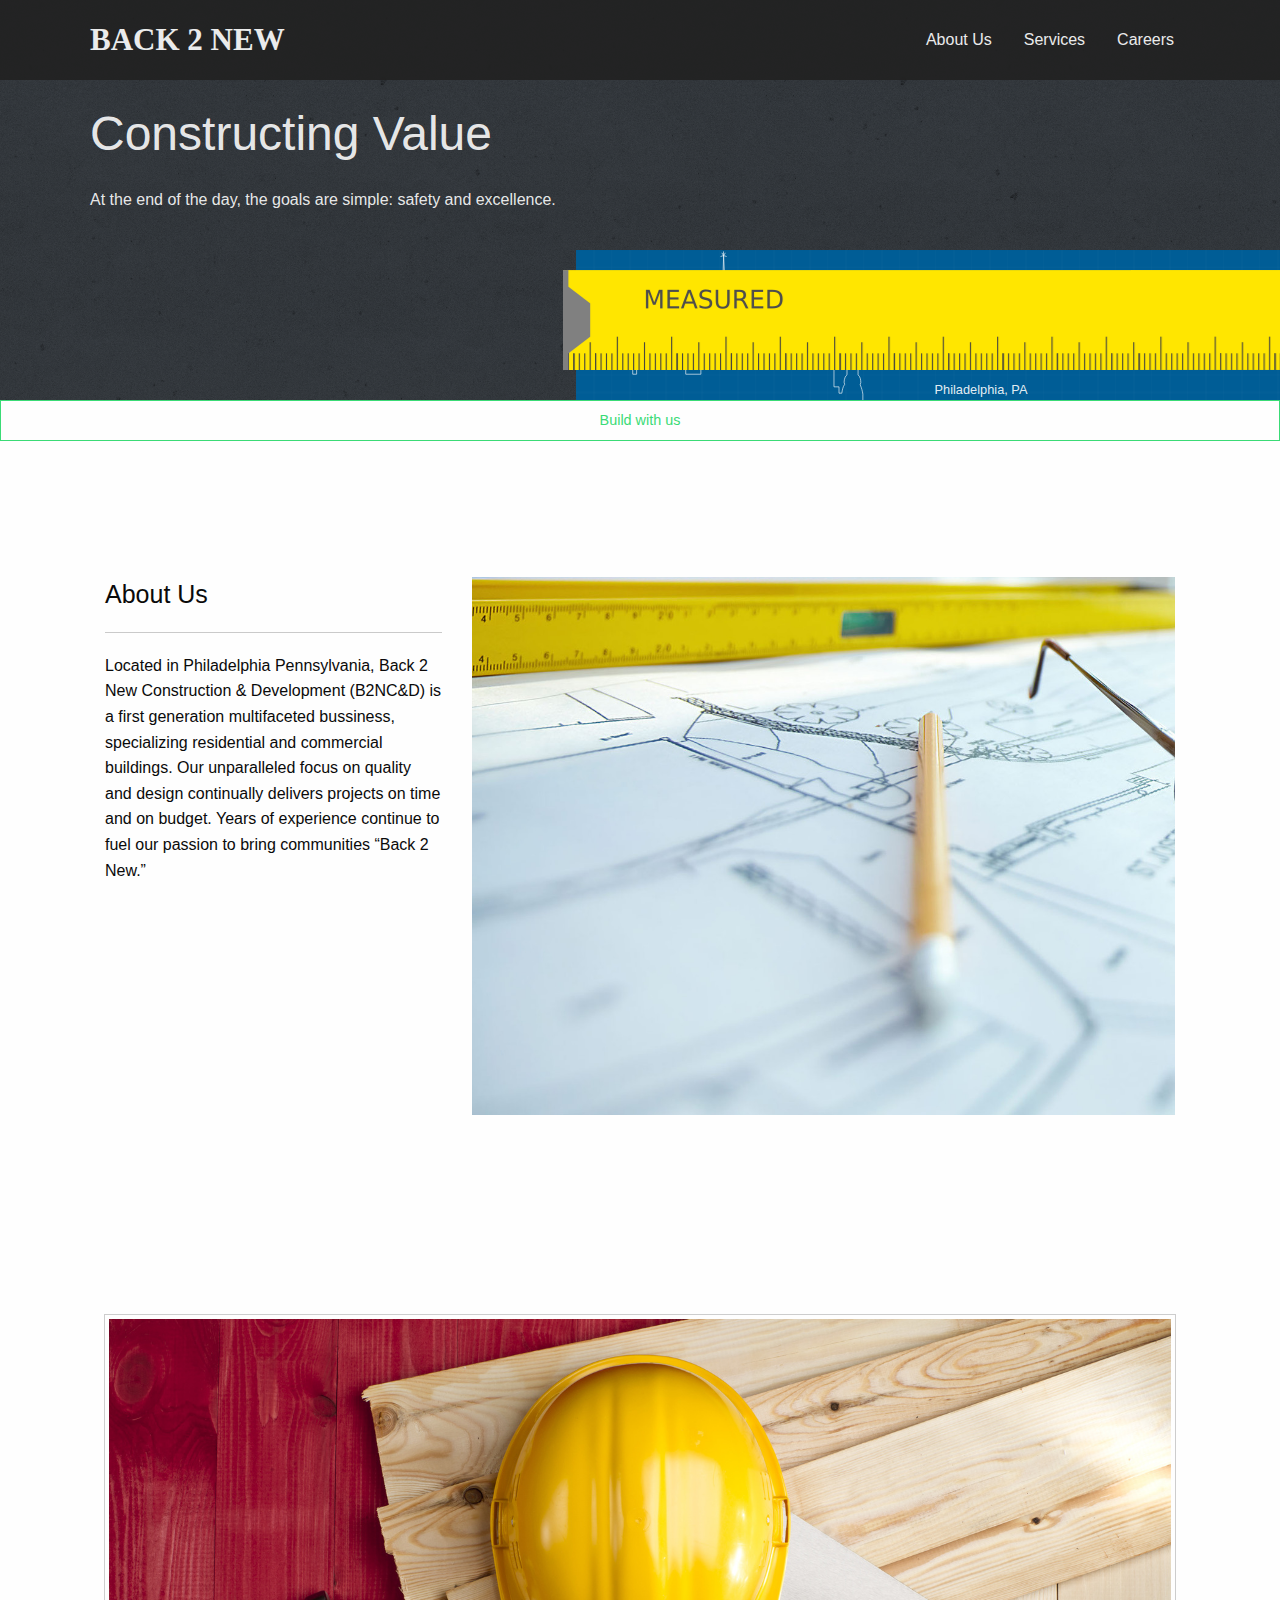
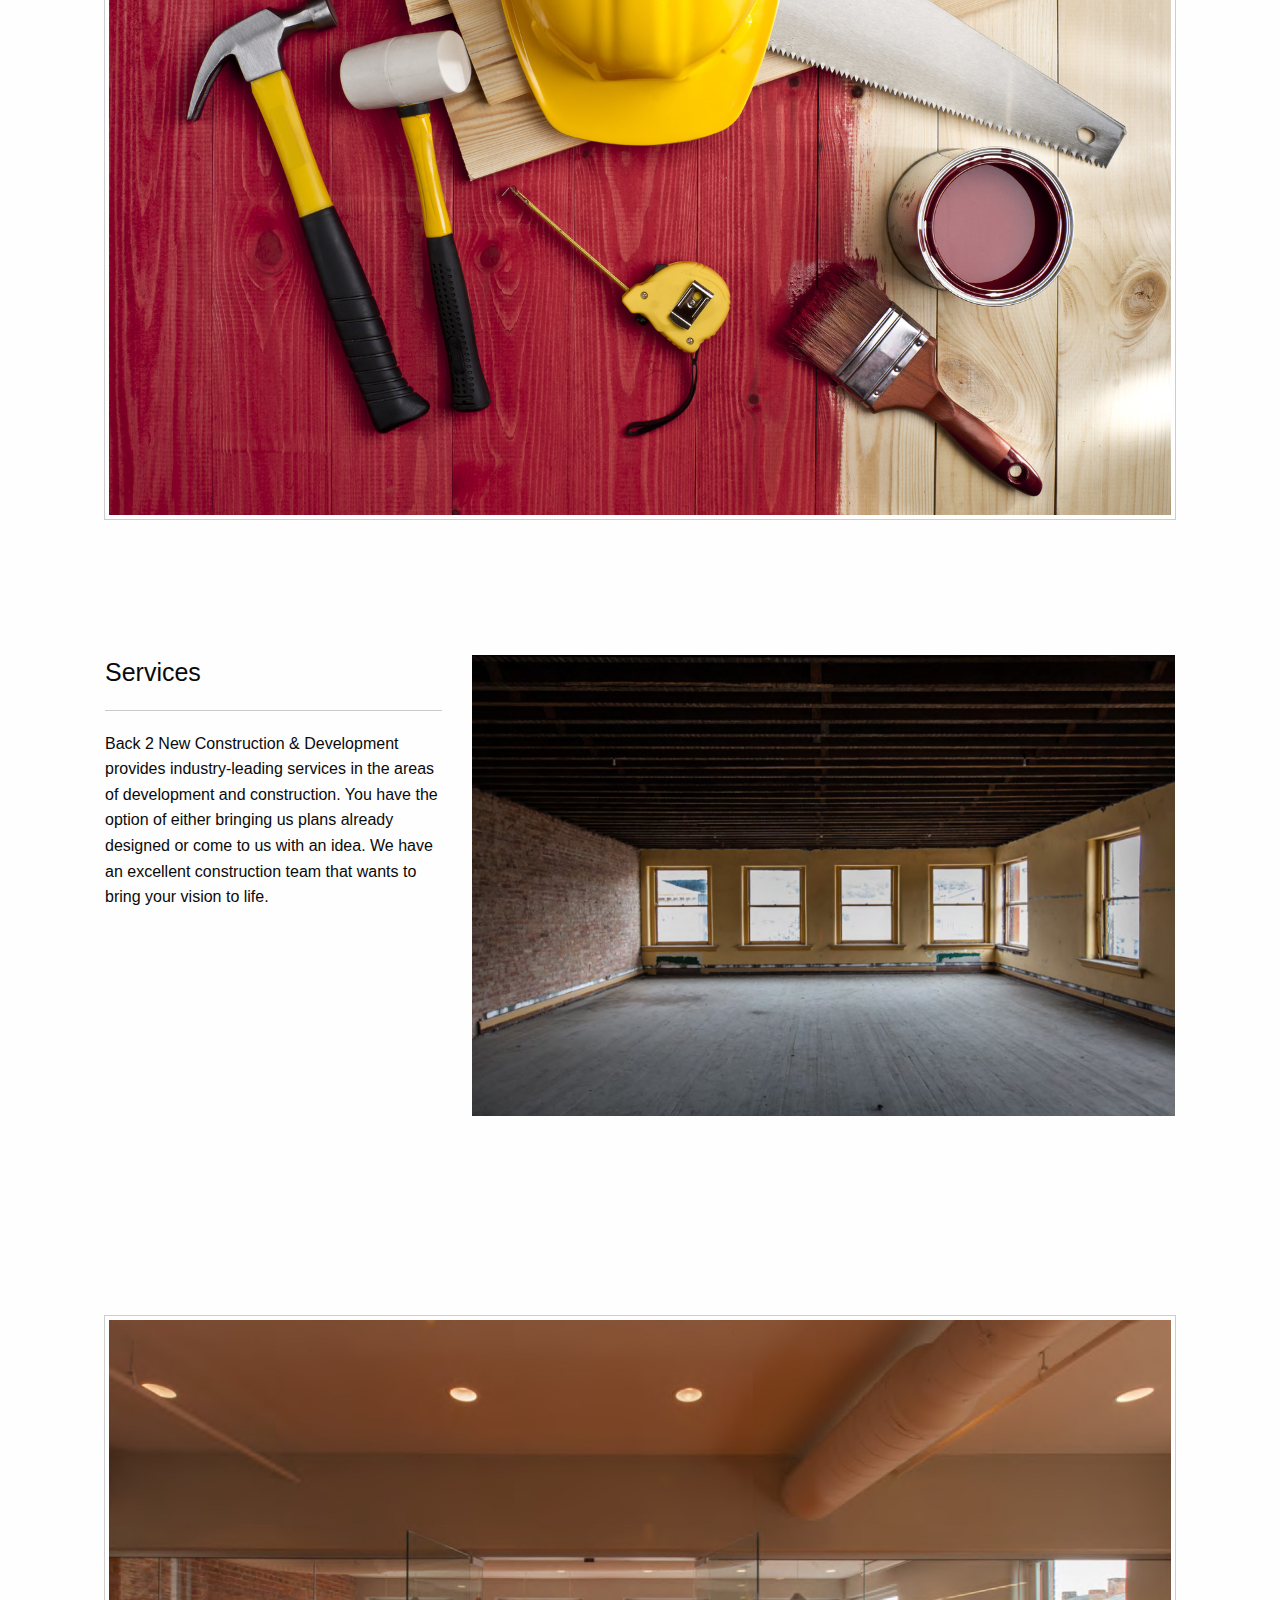
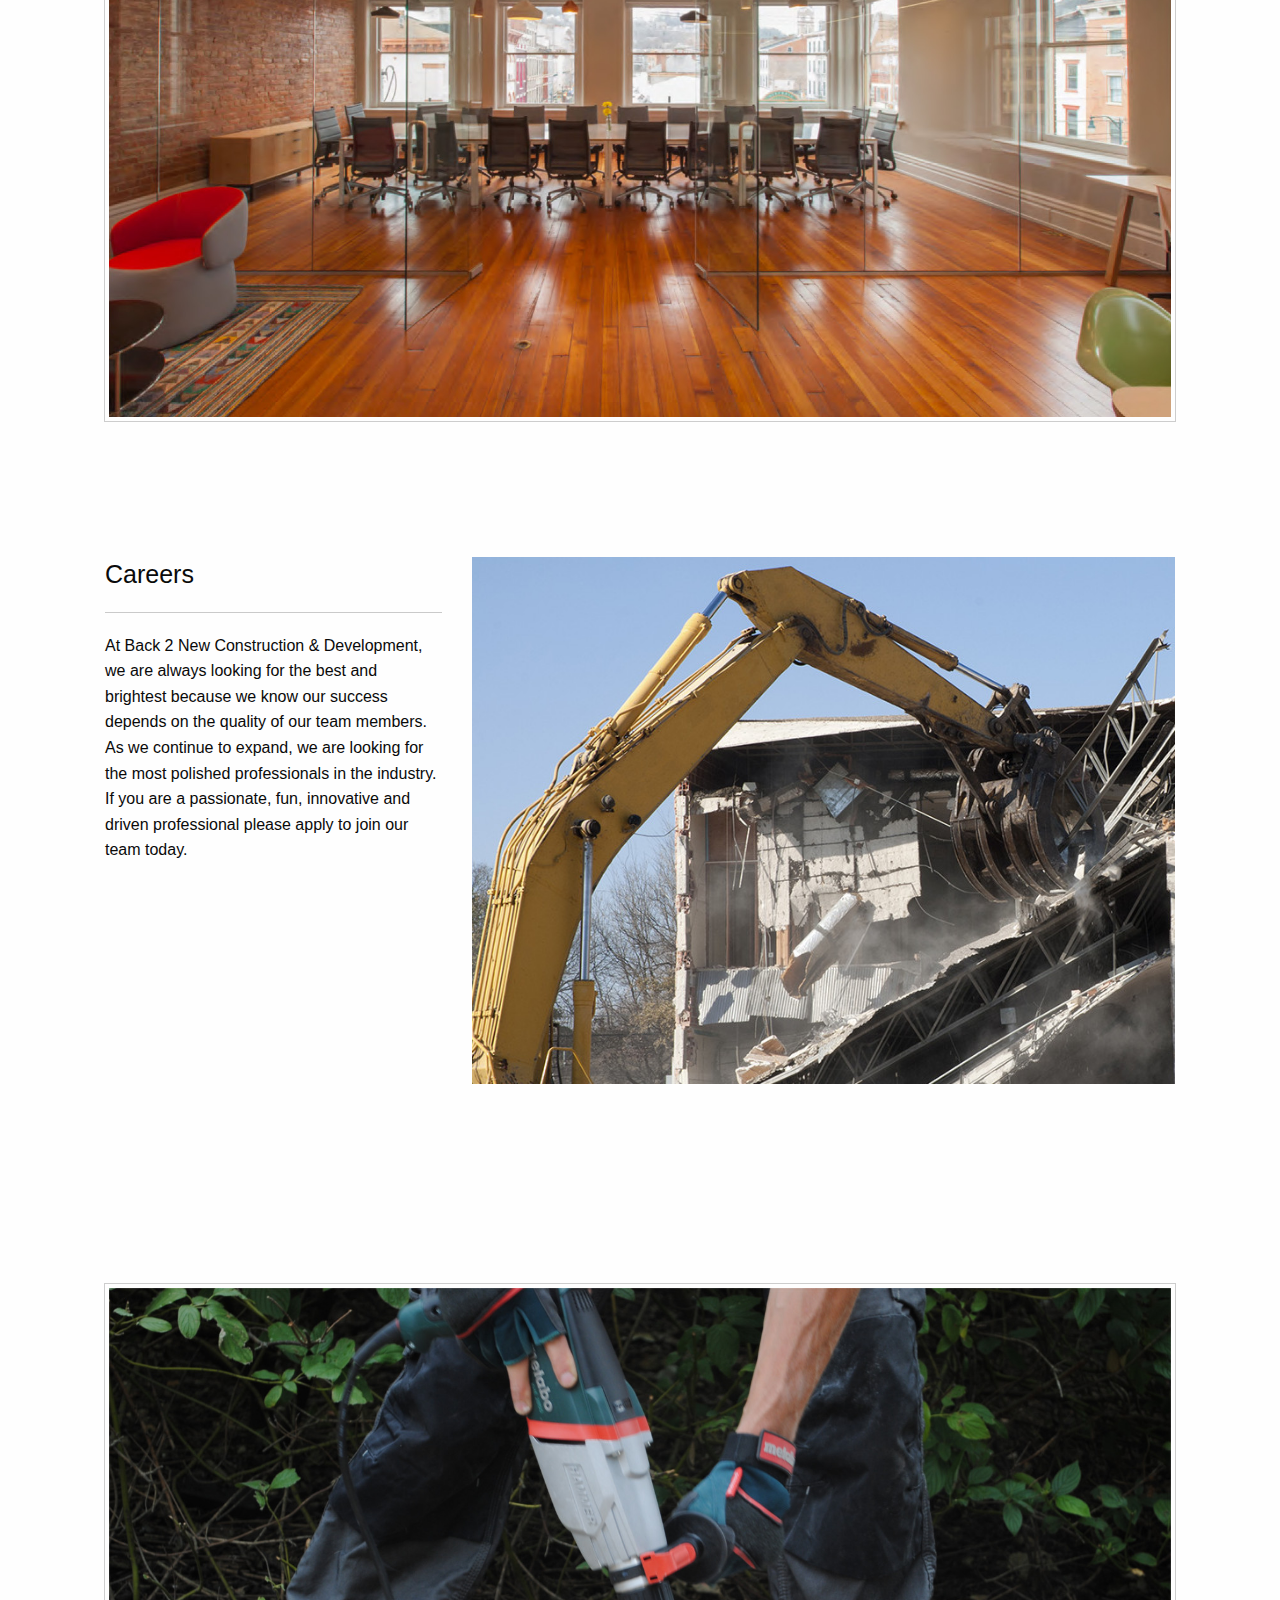
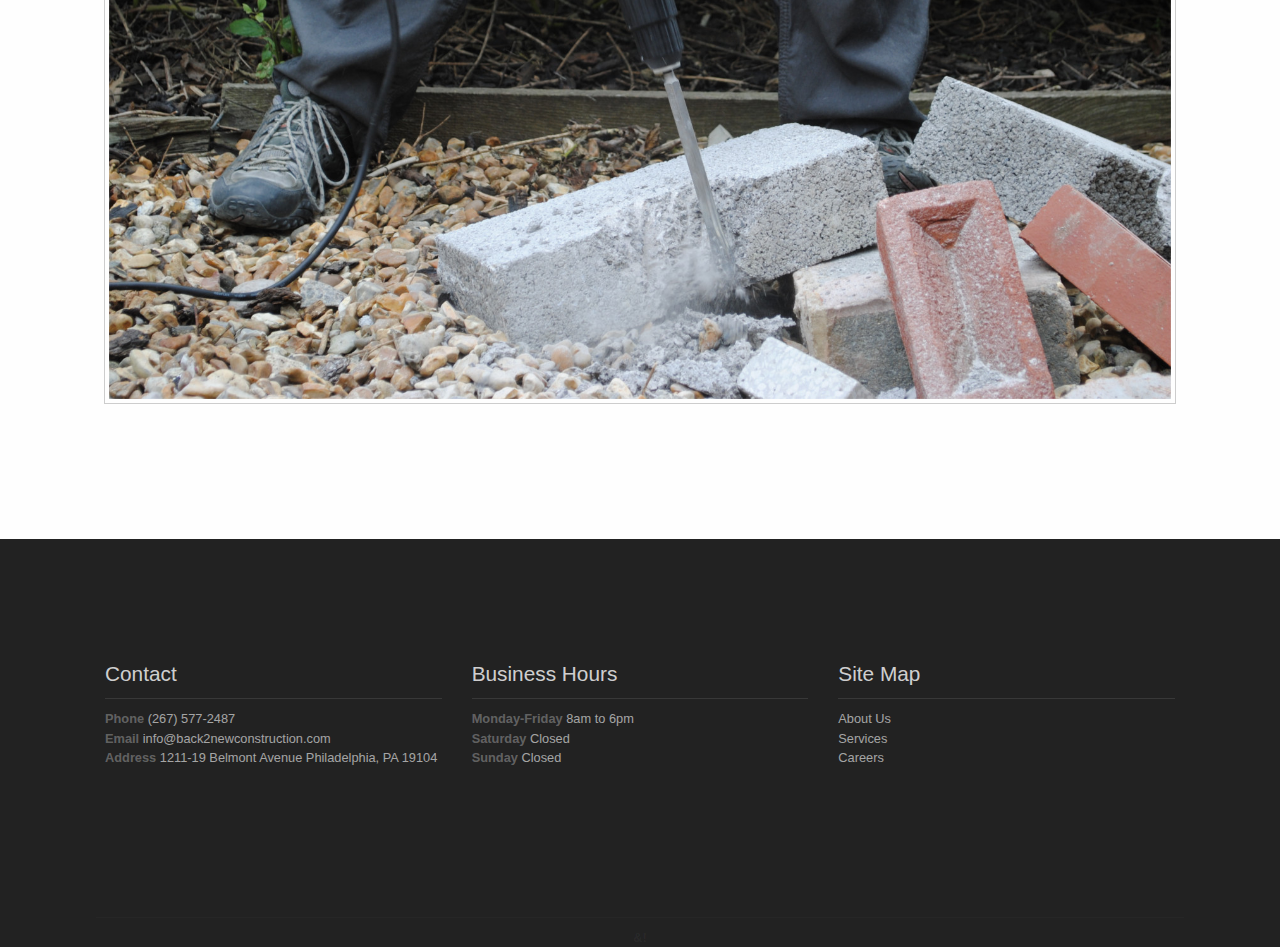
<file: index.html>
<!doctype html>
<html class="no-js" lang="en" dir="ltr">
  <head>
    <meta charset="utf-8">
    <link rel="shortcut icon" href="favicon32.png">
    <meta http-equiv="x-ua-compatible" content="ie=edge">
    <meta name="viewport" content="width=device-width, initial-scale=1.0">
    <title>Back 2 New | Construction</title>
    <link rel="stylesheet" href="assets/css/foundation.css">
    <link rel="stylesheet" href="assets/css/dynamic.css">
    <link rel="stylesheet" href="assets/css/mystyles.css">
  </head>
  <body>

    <!-- MOBILE NAVIGATION-->
    <div class="title-bar show-for-small-only">
      <span class="title-bar-title site-logo-mobile">BACK 2 NEW</span>
      <div class="title-bar-right">
	<!-- DYNAMIC BUTTON -->
	<div class="mobilesidemenu hamburger">
	  <input type="checkbox" id="togglebox" />
	  <!-- Modify anything inside the NAV element -->
	  <nav id="msidemenu">
		  <h2>Site Navigation</h2>
		  <ul>
		  <li><a href="#about">About US</a></li>
		  <li><a href="#services">Services</a></li>
		  <li><a href="#careers">Careers</a></li>
		  <li><a href="#contact">Contact</a></li>
		  </ul>
		  
		  <h2></h2>
		  <p></p>
		  <div class="truck"></div>
		  
		  <label for="togglebox" id="navtoggler"></label>
	  </nav>
	  
	  <div class="overlay"><label for="togglebox"></label></div>
	  <label class="toggler" id="maintoggler" for="togglebox"></label>
	</div><!-- hamburger -->

      </div><!--title-bar-right-->
    </div><!--/title-bar-->

    <!-- DESKTOP NAVIGATION -->
    <nav class="top-bar nav-desktop">
      <div class="wrap">
	<div class="top-bar-left">
	  <h3 class="site-logo">BACK 2 NEW</h3>
	</div>
	<div class="top-bar-right">
	  <ul class="menu menu-desktop">
	    <li><a href="#about">About Us</a></li>
	    <li><a href="#services">Services</a></li>
	    <li><a href="#careers">Careers</a></li>
	  </ul>
	</div>
      </div><!--/wrap-->
    </nav><!--/top-bar-->


    <!-- HERO SECTION -->
    <section class="hero"> 
      <div class="wrap">
	<h1>Constructing Value</h1>
	<p>At the end of the day, the goals are simple: safety and excellence.</p>
	<div class="tapewrapper"></div>
	<div class="blueprints"><p>Philadelphia, PA</p></div>
      </div><!--/wrap-->
    </section><!--/hero-->
    <a href="#about" class="success hollow button action">Build with us</a>

    <!-- MAIN SECTION -->
    <section class="main"> 
      <div class=wrap>

	<!-- ABOUT -->
	<div class="row zone" id="about">
	  <div class="medium-4 columns">
	    <h4>About Us</h4>
	    <hr>
	    <p>Located in Philadelphia Pennsylvania, Back 2 New Construction & 
	    Development (B2NC&D) is a first generation multifaceted bussiness, 
	    specializing residential and commercial buildings. Our  
	    unparalleled focus on quality and design continually delivers 
	    projects on time and on budget.  Years of experience continue to 
	    fuel our passion to bring communities “Back 2 New.”</p>
	  </div>
	  <div class="medium-8 columns">
	    <img src="assets/img/plans.jpg" alt="Box View">
	  </div>
	</div><!--/row-->
	<!-- ABOUT SEPARATOR -->
	<div class="row medium-up-1 seperator">
	  <div class=column>
	    <img src="assets/img/tools-1593.jpg" class="thumbnail" alt="Box View">
	  </div>
	</div><!--/row-->

	<!-- SERVICES -->
	<div class="row zone" id="services">
	  <div class="medium-4 columns">
	    <h4>Services</h4>
	    <hr>
	    <p>Back 2 New Construction & Development provides industry-leading 
	    services in the areas of development and construction.  You have the 
	    option of either bringing us plans already designed or come to us 
	    with an idea.  We have an excellent construction team that wants 
	    to bring your vision to life.</p>
	  </div>
	  <div class="medium-8 columns">
	    <a href="assets/img/before-1680.jpg">
	    <img src="assets/img/before-1680.jpg" alt="Box View">
	    </a>
	  </div>
	</div><!--/row-->
	<!-- SERVICES SEPARATOR -->
	<div class="row medium-up-1 seperator">
	  <div class=column>
	    <a href="assets/img/after-1680.jpg">
	    <img src="assets/img/after-1680.jpg" class="thumbnail" alt="Box View">
	    </a>
	  </div>
	</div><!--/row-->

	<!-- CAREERS -->
	<div class="row zone" id="careers">
	  <div class="medium-4 columns">
	    <h4>Careers</h4>
	    <hr>
	    <p>At Back 2 New Construction & Development, we are always looking 
	    for the best and brightest because we know our success depends on 
	    the quality of our team members. As we continue to expand, we are 
	    looking for the most polished professionals in the industry. If 
	    you are a passionate, fun, innovative and driven professional 
	    please apply to join our team today.</p>
	  </div>
	  <div class="medium-8 columns">
	    <img src="assets/img/demolition.jpg" alt="Box View">
	  </div>
	</div><!--/row-->
	<!-- CAREERS SEPARATOR -->
	<div class="row medium-up-1 seperator">
	  <div class=column>
	    <img src="assets/img/careerseperator.jpg" class="thumbnail" alt="Box View">
	  </div>
	</div><!--/row-->
      </div><!--/wrap-->
    </section><!--/main-->


    <!-- FOOTER -->
    <footer>
      <div class="wrap row small-up-1 medium-up-3 zone" id="contact">
	<div class="columns">
	  <h4>Contact</h4>
	  <hr>
	  <a href="tel:+12675772487"><span>Phone</span> (267) 577-2487</a>
	  <a href="mailto:Back2NewConstruction@gmail.com?subject=letsbuild"><span>Email</span> info@back2newconstruction.com</a>
	  <a href="#"><span>Address</span> 1211-19 Belmont Avenue Philadelphia, PA 19104</a>
	</div>
	<div class="columns">
	  <h4>Business Hours</h4>
	  <hr>
	  <a href="#"><span>Monday-Friday</span> 8am to 6pm</a>
	  <a href="#"><span>Saturday</span> Closed</a>
	  <a href="#"><span>Sunday</span> Closed</a>
	</div>
	<div class="columns">
	  <h4>Site Map</h4>
	  <hr>
	  <a href="#about">About Us</a>
	  <a href="#services">Services</a>
	  <a href="#careers">Careers</a>
	</div>
	<!-- EXTRA
	<div class="columns">
	    <h4>Social Media</h4>
	    <hr>
	    <a href="#">Facebook</a>
	    <a href="#">Twitter</a>
	    <a href="#">Linkedin</a>
	</div> -->

      </div><!--/wrap-->
      <div class="tm"><hr><a class="text-center" href="http://ampling.com"><span>&!</span></a></div>
	  </footer><!--/footer-->



    <!-- Core JavaScript
    ================================================== -->
    <!-- Placed at the end of the document so the pages load faster -->

    <script src="assets/js/vendor/jquery.js"></script>
    <script src="assets/js/vendor/what-input.js"></script>
    <script src="assets/js/vendor/foundation.js"></script>
    <script src="assets/js/app.js"></script>
  </body>
</html>
</file>
<file: assets/css/dynamic.css>
<style>

body {  /* fix webkit adjacent sibling bug */
  -webkit-animation: bugfix infinite 1s; 
}

@-webkit-keyframes bugfix { 
  from {padding:0;} 
  to {padding:0;} 
}

.mobilesidemenu {
    width: 0;
    /* width of main container doesn't need width */
}

.mobilesidemenu, .mobilesidemenu * {
    -moz-box-sizing: border-box;
    box-sizing: border-box;
}

.mobilesidemenu input[type="checkbox"] {
    /* checkbox used to toggle menu state */
    position: absolute;
    left: 0;
    top: 0;
    visibility: hidden;
}

.mobilesidemenu > label {
    /* Main label icon to toggle menu state */
    z-index: 100;
    display: block;
    position: relative;
    font-size: 10px;
    /* change font size to change label dimensions. Leave width/height below alone */
    width: 3.5em;
    height: 3em;
    top: 0;
    left: 0;
    background: white;
    text-indent: -1000px;
    border: 0.6em solid #222;
    /* border color */
    border-width: 0.6em 0;
    cursor: pointer;
    -moz-transition: all 0.3s ease-in-out;
    -webkit-transition: all 0.3s ease-in-out;
    transition: all 0.3s ease-in-out;
    /* transition for animating label */
}


.mobilesidemenu > label::before, .mobilesidemenu > label::after {
    /* inner stripes inside label */
    content: "";
    display: block;
    position: absolute;
    width: 100%;
    height: 0.6em;
    top: 50%;
    margin-top: -0.3em;
    left: 0;
    background: #222;
    /* stripes background color. Change to match border color of parent label above */
    -moz-transform: rotate(0);
    -webkit-transform: rotate(0);
    transform: rotate(0);
    -moz-transition: all 0.3s ease-in-out;
    -webkit-transition: all 0.3s ease-in-out;
    transition: all 0.3s ease-in-out;
    /* transition for flipping label */
}

.mobilesidemenu nav {
    /* NAV menu inside container */
    margin: 0;
    padding: 5px;
    position: fixed;
    text-transform: uppercase;
    border-right: 1px solid gray;
    font: bold 14px Verdana;
    width: 280px;
    /* width of nav menu */
    height: 100%;
    left: -280px;
    /* set left to -width of menu */
    top: 0;
    z-index: 10000;
		-webkit-transform: translate3d(0, 0, 0); /* trigger hardware acceleration */
		transform: translate3d(0, 0, 0);
    background: rgb(242,242,242);
    /* Old browsers */
    background: -moz-radial-gradient(center, ellipse cover, rgba(242,242,242,1) 0%, rgba(219,219,219,1) 100%);
    /* FF3.6+ */
    background: -webkit-gradient(radial, center center, 0px, center center, 100%, color-stop(0%,rgba(242,242,242,1)), color-stop(100%,rgba(219,219,219,1)));
    /* Chrome,Safari4+ */
    background: -webkit-radial-gradient(center, ellipse cover, rgba(242,242,242,1) 0%,rgba(219,219,219,1) 100%);
    /* Chrome10+,Safari5.1+ */
    background: -o-radial-gradient(center, ellipse cover, rgba(242,242,242,1) 0%,rgba(219,219,219,1) 100%);
    /* Opera 12+ */
    background: -ms-radial-gradient(center, ellipse cover, rgba(242,242,242,1) 0%,rgba(219,219,219,1) 100%);
    /* IE10+ */
    background: radial-gradient(ellipse at center, rgba(242,242,242,1) 0%,rgba(219,219,219,1) 100%);
    /* W3C */
    -moz-transition: all 0.3s ease-in-out;
    -webkit-transition: all 0.3s ease-in-out;
    transition: all 0.3s ease-in-out;
    /* transition for animating nav in and out */
}


.mobilesidemenu nav h2 {
    color: #222;
    margin-bottom: 10px;
    border-bottom: 2px solid #73462d;
}

.mobilesidemenu ul {
    /* UL menu inside container */
    list-style: none;
    margin: 0;
    padding: 0;
}

.mobilesidemenu li {
}


.mobilesidemenu li a {
    display: block;
    text-decoration: none;
    font-size: 1.4em;
    /* font size of menu links */
    border-left: 8px solid silver;
    border-bottom: 1px solid #c1c1c1;
    color: #3b3b3b;
    margin: 0;
    padding: 12px;
}

.mobilesidemenu li a:active {
    background: #222;
    color: white;
}


.mobilesidemenu nav label {
    /* label button inside nav to close menu */
    cursor: pointer;
    position: absolute;
    text-transform: lowercase;
    right: 0;
    top: 0;
    -moz-border-radius: 0 0 0 40px;
    -webkit-border-radius: 0 0 0 40px;
    border-radius: 0 0 0 40px;
    width: 40px;
    height: 30px;
    background: #222;
    /* box-shadow: 0 0 5px gray;*/
    text-align: center;
}


.mobilesidemenu nav label::after {
    /* label button x */
    content: "x";
    color: white;
    display: block;
    font-size: 16px;
    margin-top: 2px;
    margin-left: 6px;
    -moz-transition: all 0.3s ease-in-out;
    -webkit-transition: all 0.3s ease-in-out;
    transition: all 0.3s ease-in-out;
}

.mobilesidemenu .overlay {
    /* overlay that covers entire page when menu is open */
    position: fixed;
    width: 100%;
    height: 100%;
    left: 0;
    top: 0;
    opacity: .6;
    background: #222;
    z-index: 1001;
    visibility: hidden;
}

.mobilesidemenu .overlay label {
    /* label of overlay that closes menu when clicked on */
    width: 100%;
    height: 100%;
    position: absolute;
}


.mobilesidemenu nav label:checked::after {
    /* state of NAV label::after when mouse moves over */
    -moz-transform: rotatey(180deg);
    -ms-transform: rotatey(180deg);
    -webkit-transform: rotatey(180deg);
    transform: rotatey(180deg);
    /* flip labels vertically onMouseover */
}

.mobilesidemenu input[type="checkbox"]:checked ~ label {
    /* state of main menu label when menu is open  */
    border-color: transparent;
}

.mobilesidemenu input[type="checkbox"]:checked ~ label::before {
    /* state of main menu label::before when menu is open  */
    transform: rotate(-45deg);
}

.mobilesidemenu input[type="checkbox"]:checked ~ label::after {
    /* state of main menu label::after when menu is open  */
    transform: rotate(45deg);
}

.mobilesidemenu input[type="checkbox"]:checked ~ nav {
    /* state of NAV when menu is open  */
    left: 0;
    /* set left to 0 to animate it into view  */
}

.mobilesidemenu input[type="checkbox"]:checked ~ div.overlay {
    /* state of overlay when menu is open  */
    visibility: visible;
}

</style>


<!--[if lte IE 8]>
<style>

.mobilesidemenu > label{
	border: 6px solid #222;
	background: #eee;
	height: 30px;
}

</style>
</file>
<file: assets/css/mystyles.css>
/*
 * Author: Ampling Consultancy
 * URL: http://ampling.com
 *
 * Project Name: New Design
 * Version: 1.0
 * Date: 05-31-2016
 * URL: 
 */


/* ============
GENERAL
============ */
.wrap {
  width: 90%;
  max-width: 1100px;
  margin: 0 auto;
}


/* ============
NAV-MOBILE
============ */

.title-bar {
  background-color: #222;
  opacity: 0.90;
  height: 60px;
  padding-top: 10px;
  position: fixed;
  width: 100%;
  z-index: 3;
  font-size: 1.4em;
}

.title-bar a {
  color: rgba(255,255,255,0.8);
}

.site-logo-mobile {
  padding: 0 0 0 4.5%;
  font-weight: bold;
  font-family: serif;

}

#mobile-menu {
  background-color: #222;
  padding: 20px;
}

#mobile-menu li {
  list-style: none;
}

#mobile-menu a {
  color: rgba(255,255,255,0.6);
  font-weight: bold;
  line-height: 2;
}

#mobile-menu a:hover {
  color: rgba(255,255,255,0.8);
}

#mobile-menu p {
  color: rgba(255,255,255,0.4);
}



.truck {
  background-image: url("../img/truck.gif");
  background-repeat: no-repeat;
  width: 262px;
  height: 174px;
  opacity: 0.90;
}



/* ============
DYNAMIC MOBILE SIDE MENU
============ */
.hamburger {
  margin: 5px 50px 0 0;
}

#msidemenu h2 {
  margin: 0px 0 0 0;
}


/* ============
NAV-DESKTOP
============ */
.nav-desktop {
  background-color: #222;
  opacity: 0.90;
  height: 80px;
  padding: 0;
  position: fixed;
  width: 100%;
  z-index: 3;
}

.site-logo {
  color: white;
  line-height: 80px;
  font-weight: bold;
  font-family: "Times New Roman", Times, serif;
}

.nav-desktop .menu-desktop {
  background-color: transparent;
  line-height: 80px;
}

.menu > li > a {
  display: inline-block;
  line-height: 80px;
  padding-top: 0;
  padding-bottom: 0;
  color: white;
} 


.menu > li > a:hover {
  background-color: rgba(255,255,255, 0.1);
  transition: width 6s;
}

/* ============
HERO
============ */
.hero {
  overflow:hidden;
  background-color: #222;
  padding: 80px 0px;
  height: 400px;
  background-image: url("../img/concrete_wall.png");
  left: 50px, 0;
}

.hero h1, 
.hero p {
  color: rgba(255,255,255,0.9);
  width: 70%;
  margin-top: 20px;
}





.tapewrapper {
    background-image: url("../img/tape-sm.png"); 
    background-size: auto auto;
    position: absolute;
    top: 270px;
    right: 0px;
    overflow: hidden;
    width: 56%;
    height: 100px; 
    z-index: 1;
}

.tapewrapper:active {
    transition: .5s ease-in-out;
    right: -55%;
}




.blueprints {
  position: absolute;
  top: 250px;
  right: 0;
  height: 150px;
  width: 55%;
  background-image: url("../img/blueprint.svg");
  background-position: top left;
  overflow: hidden;
  background-repeat: no-repeat;
  z-index: 0.1;
}
.blueprints p {
  padding: 110px 0 0 10px;
  font-size: .8em;
  text-align: center;
  width: 800px;
}


/* ============
ACTION
============ */

.action {
  width: 100%;
}


/* ============
MAIN
============ */
.main {
  padding: 0 0 120px 0;
}

.zone {
  padding: 80px 0 0 0;
}

.seperator {
  width: 100%;
  padding: 80px 0 0 0;
}

.award img {
  width: 70%;
  height: auto;
  padding: 20px 0 0 0;
}

.wrap .award {
  padding: 0 10px;
}


/* ============
FOOTER
============ */
footer {
  background-color: #222;
  padding: 0px 0px;
}

footer h4 {
  color: rgba(255,255,255,0.8);
  font-size: 1.3em;
}

footer hr {
  border-color: rgba(255,255,255,0.1); 
  margin: 10px 0;
}

footer a {
  display: block;
  color: rgba(255,255,255,0.6);
  font-size: 0.8em;
}

footer a span {
  font-weight: bold;
  color: rgba(255,255,255,0.3);
}

footer a:hover {
  color: rgba(255,255,255,0.8);
}

footer .columns {
  padding-bottom: 20px;
}

footer .tm hr {
  width: 85%;
  margin-left: auto;
  margin-right: auto;
  border-color: rgba(255,255,255,0.02);
}

footer .tm span {
  color: rgba(255,255,255,0.05);
}


/* ============
MEDIA QUERY
============ */

/* MOBILE  */
@media (max-width: 639px) {
  .nav-desktop {
    display: none;
  }
  .seperator {
    width: 100%;
    padding: 40px 0 0 0;
  }

}


/* MEDIUM */
@media (max-width: 875px) {
  .hero h1,
  .hero p {
    width: 100%;
  }
  .hero p {
    font-size: 1.2em;
  }
  .blueprints p {
    padding: 105px 0 0 10px;
    font-size: 1em;
  }


}
@media (min-width: 640px) {

  .zone {
    padding: 120px 0;
  }
  .tapewrapper {
        background-image: url("../img/tape-lg.png");
  }
}
</file>
